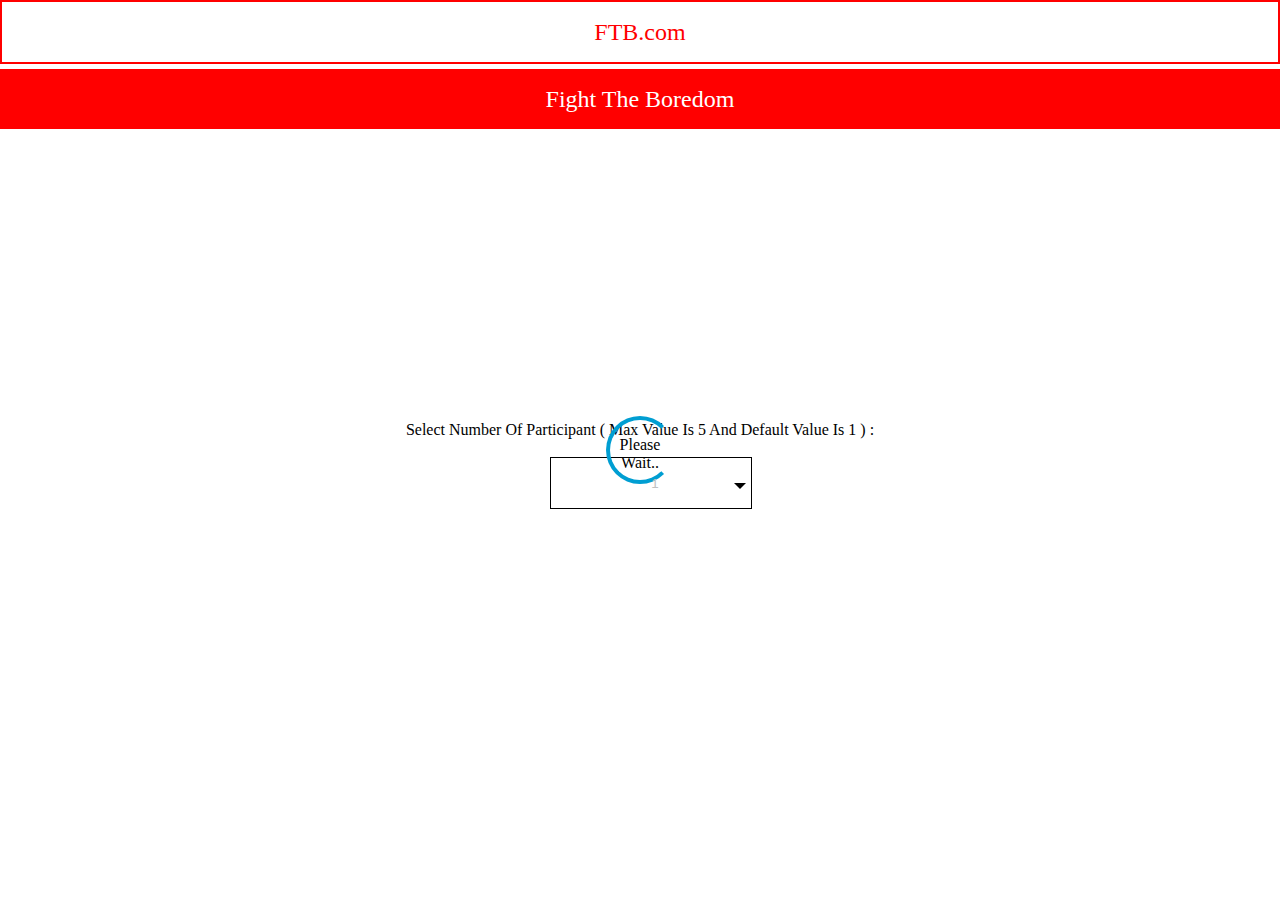
<file: index.html>
<!DOCTYPE html>
<html lang="en">
<head>
    <meta charset="UTF-8">
    <link rel="shortcut icon" href="./assets/Images/Favicon/9HpuTPJw.png" type="image/x-icon">

    <meta http-equiv="X-UA-Compatible" content="IE=edge">
    <meta name="viewport" content="width=device-width, initial-scale=1.0">
    <link rel="stylesheet" href="./css/index.css">
    <title>Fight The Boredom - FTB.com</title>
</head>
<body id="body">
 <!-- style="display:none !important -->
    <div class="small-strip greybg t-center verdana"> FTB.com </div>
    <div class="t-center redbg big-strip verdana"> Fight The Boredom </div>
  <br/><br/>
    <div id="info" class="center">
      <div>
        <span>Select Number Of Participant ( Max Value Is 5 And Default Value Is 1 ) : </span>
        <br>
        <br>
      <div id='select_box' class="select_box">
      <select id="participants" class="participants">
        <option class="a1" id="a1" value="1" selected>1</option>
        <option class="b2" id="b2" value="2">2</option>
        <option class="c3" id="c3" value="3">3</option>
        <option class="c4" id="c4" value="4">4</option>
        <option class="c5" id="c5" value="5">5</option>
        
    
    </select></div></div>
   
    <br>  
    <br>  
    <div class="overlay">
      <div class="loader" id="loader" style="display:block;">      <p>Please Wait..</p>
</div>
        <table id='InfoBox' class="box" style="display:none;">
            
          <tr style="line-height: 8pc;">
           <th>Activity</th>
           <th id="LinkParticipants">Link</th>

     
         </tr>
         <tr style="line-height: 8pc;">
                 <td id="ActivityName">Maria Anders</td>
           <td id="LinkNameparent"><a id="LinkName"></a></td>
           <td id="ParticipantsNum" style='display:none;'>hh</td>
         </tr>
       </table>    </div>
</div>
       <script src="./JS/index.js"></script>
</body>
</html>
</file>
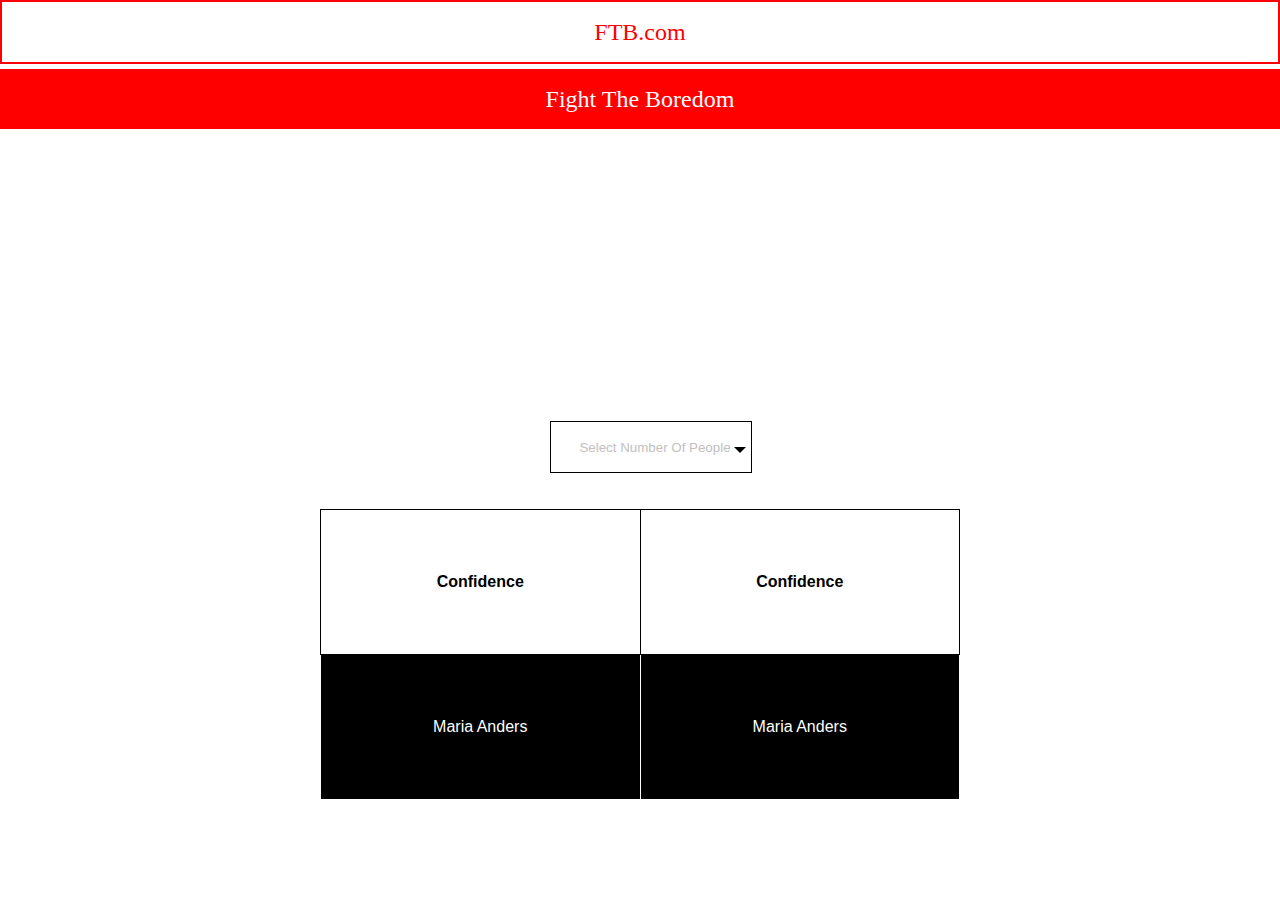
<file: assets/Images/Favicon/Fight The Boredom - FTB.com.html>
<!DOCTYPE html>
<!-- saved from url=(0032)http://127.0.0.1:5500/index.html -->
<html lang="en"><head><meta http-equiv="Content-Type" content="text/html; charset=UTF-8">
    
    <link rel="shortcut icon" href="http://127.0.0.1:5500/assets/Images/Favicon/9HpuTPJw.png" type="image/x-icon">

    <meta http-equiv="X-UA-Compatible" content="IE=edge">
    <meta name="viewport" content="width=device-width, initial-scale=1.0">
    <link rel="stylesheet" href="./Fight The Boredom - FTB.com_files/index.css">
    <title>Fight The Boredom - FTB.com</title>
</head>
<body id="body" data-new-gr-c-s-check-loaded="14.1002.0" data-gr-ext-installed="">
 <!-- style="display:none !important -->
    <div class="small-strip greybg t-center verdana"> FTB.com </div>
    <div class="t-center redbg big-strip verdana"> Fight The Boredom </div>
  <br><br>
    <div id="info" class="center" style="
    margin-top: 20%;
">
      <div id="select_box" class="select_box" style="margin-left: 390px;">
      <select id="participants" class="participants">
        <option value="" disabled="" selected=""> Select Number Of People </option>

        <option class="a1" id="a1" value="1">1</option>
        <option class="b2" id="b2" value="2">2</option>
        <option class="c3" id="c3" value="3">3</option>
        <option class="c4" id="c4" value="4">4</option>
        <option class="c5" id="c5" value="5">5</option>
        
    
    </select></div>
   
    <br>  
    <br>  

        <table id="InfoBox" class="box" style="margin-left: 240px;">
            
          <tbody><tr style="line-height: 8pc;">
           <th>Confidence</th>
           <th>Confidence</th>

     
         </tr>
         <tr style="line-height: 8pc;">
                 <td id="genderName">Maria Anders</td>
           <td id="probabilityNum2">Maria Anders</td>
         </tr>
       </tbody></table></div>
       <script src="./Fight The Boredom - FTB.com_files/index.js"></script>
<!-- Code injected by live-server -->
<script type="text/javascript">
	// <![CDATA[  <-- For SVG support
	if ('WebSocket' in window) {
		(function () {
			function refreshCSS() {
				var sheets = [].slice.call(document.getElementsByTagName("link"));
				var head = document.getElementsByTagName("head")[0];
				for (var i = 0; i < sheets.length; ++i) {
					var elem = sheets[i];
					var parent = elem.parentElement || head;
					parent.removeChild(elem);
					var rel = elem.rel;
					if (elem.href && typeof rel != "string" || rel.length == 0 || rel.toLowerCase() == "stylesheet") {
						var url = elem.href.replace(/(&|\?)_cacheOverride=\d+/, '');
						elem.href = url + (url.indexOf('?') >= 0 ? '&' : '?') + '_cacheOverride=' + (new Date().valueOf());
					}
					parent.appendChild(elem);
				}
			}
			var protocol = window.location.protocol === 'http:' ? 'ws://' : 'wss://';
			var address = protocol + window.location.host + window.location.pathname + '/ws';
			var socket = new WebSocket(address);
			socket.onmessage = function (msg) {
				if (msg.data == 'reload') window.location.reload();
				else if (msg.data == 'refreshcss') refreshCSS();
			};
			if (sessionStorage && !sessionStorage.getItem('IsThisFirstTime_Log_From_LiveServer')) {
				console.log('Live reload enabled.');
				sessionStorage.setItem('IsThisFirstTime_Log_From_LiveServer', true);
			}
		})();
	}
	else {
		console.error('Upgrade your browser. This Browser is NOT supported WebSocket for Live-Reloading.');
	}
	// ]]>
</script>
</body></html>
</file>
<file: css/index.css>
.big-strip{
 
    width: 100%;  
    height: 60px;
    color:white;
}
 .participants{

  color: #c1c1c1;

}
.select_box{
  width: 200px;
  overflow: hidden;
  border: 1px solid black;
  position: relative;
  padding: 10px 0;
}
.select_box:after{
  width: 0; 
  height: 0; 
  border-left: 6px solid transparent;
  border-right: 6px solid transparent;
  border-top: 6px solid black;
  position: absolute;
  top: 50%;
  right: 5px;
  content: "";
  z-index: 98;
 }
.select_box select{
  width: 220px;
  border: 0;
  position: relative;
  z-index: 99;
  background: none;
}
.participants{
  width: 100px;
  height: 30px;
  text-align-last: center;
  -moz-text-align-last: center;
  text-align: center;
}
/* drdown */


.loader {
  position: absolute;
  display: none;
  top: 50%;
  left: 50%;
  transform: translate(-50%,-50%);
  width: 60px;
  height: 60px;
  border-radius: 50%;
  border: 4px solid #009ed2;
  border-right-color: transparent;
  transform-origin: center;
  animation: rotate 1s linear infinite;
}

@keyframes rotate {
  from {
    transform: rotate(0);
  }
  to {
    transform: rotate(360deg);
  }
}
/* dropdown */
.small-strip{      color:red;}
.greybg{background-color:white;
border:2px solid red;margin-bottom: 5px;
}
.redbg{background-color: red;}
body,html{
margin: 0px !important;   
padding: 0px !important;

}
.center{text-align: center;}
.verdana{    font-family:verdana;
}
.t-center{
    font-size:x-large;
    text-align: center;
    vertical-align: middle;
    line-height: 60px;    
}
input:focus,
select:focus,
textarea:focus,
button:focus {
    outline: none;
}



table {
    font-family: arial, sans-serif;
    min-width: 50%;
    margin: 0;
    top: 50%;

   border-collapse: collapse;
  
}
div.centered 
{
    text-align: center;
}

div.centered table 
{
    margin: 0 auto; 
    text-align: left;
}
tr{min-width:200px}

  td, th {
    text-align: left;
    padding: 8px;
  }
     th{ border: 1px solid black;
     }
  td {
    border: 1px solid white;
    background-color: black;
    color: white;
  }
td,th{    text-align: center;
}
</file>
<file: assets/Images/Favicon/Fight The Boredom - FTB.com_files/index.css>
.big-strip{
 
    width: 100%;  
    height: 60px;
    color:white;
}
 .participants{

  color: #c1c1c1;

}
.select_box{
  width: 200px;
  overflow: hidden;
  border: 1px solid black;
  position: relative;
  padding: 10px 0;
}
.select_box:after{
  width: 0; 
  height: 0; 
  border-left: 6px solid transparent;
  border-right: 6px solid transparent;
  border-top: 6px solid black;
  position: absolute;
  top: 50%;
  right: 5px;
  content: "";
  z-index: 98;
 }
.select_box select{
  width: 220px;
  border: 0;
  position: relative;
  z-index: 99;
  background: none;
}
.participants{
  width: 100px;
  height: 30px;
  text-align-last: center;
  -moz-text-align-last: center;
  text-align: center;
}
.small-strip{      color:red;}
.greybg{background-color:white;
border:2px solid red;margin-bottom: 5px;
}
.redbg{background-color: red;}
body,html{
margin: 0px !important;   
padding: 0px !important;

}
.center{text-align: center;}
.verdana{    font-family:verdana;
}
.t-center{
    font-size:x-large;
    text-align: center;
    vertical-align: middle;
    line-height: 60px;    
}
input:focus,
select:focus,
textarea:focus,
button:focus {
    outline: none;
}



table {
    font-family: arial, sans-serif;
    min-width: 50%;
    margin: 0;
    top: 50%;

   border-collapse: collapse;
  
}
div.centered 
{
    text-align: center;
}

div.centered table 
{
    margin: 0 auto; 
    text-align: left;
}
tr{min-width:200px}

  td, th {
    text-align: left;
    padding: 8px;
  }
     th{ border: 1px solid black;
     }
  td {
    border: 1px solid white;
    background-color: black;
    color: white;
  }
td,th{    text-align: center;
}
</file>
